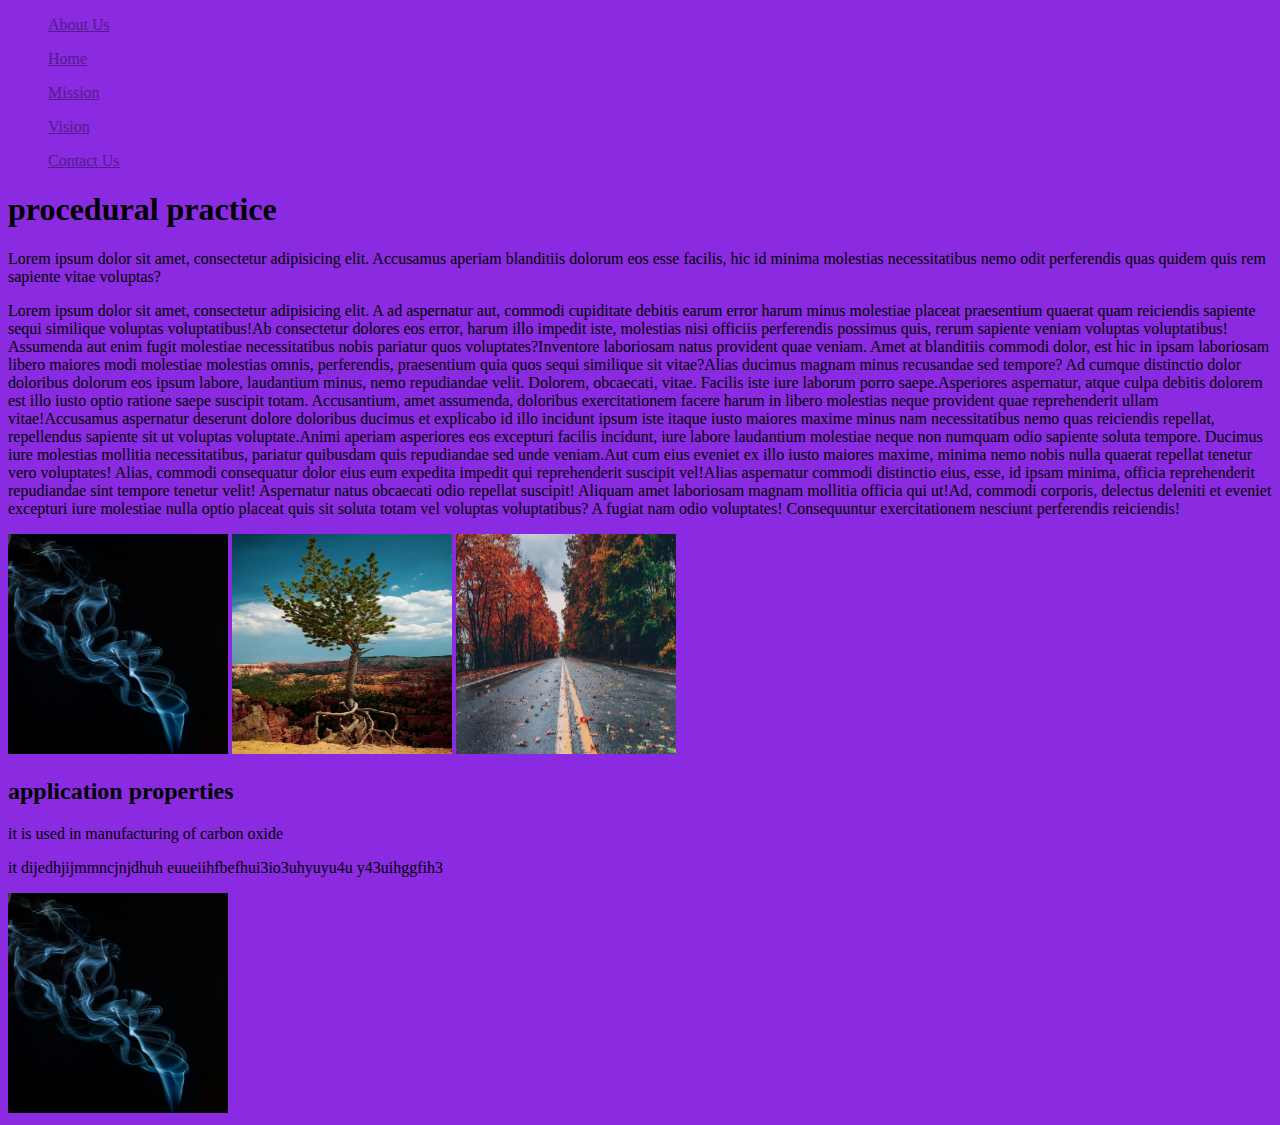
<file: index.html>
<!doctype html>
<html lang="en">
<head>
    <link rel="shortcut icon" href="assets/images/img1.jpg" type="image/x-icon">
    <meta charset="UTF-8">
    <meta name="viewport"
          content="width=device-width, user-scalable=no, initial-scale=1.0, maximum-scale=1.0, minimum-scale=1.0">
    <meta http-equiv="X-UA-Compatible" content="ie=edge">
    <title>paragraph</title>
</head>
<body style="background-color: blueviolet">
<li>
    <ul><a href="">About Us</a></ul>
    <ul><a href="">Home</a></ul>
    <ul><a href="">Mission</a></ul>
    <ul><a href="">Vision</a></ul>
    <ul><a href="">Contact Us</a></ul>
</li>
<h1>procedural practice</h1>
<p>Lorem ipsum dolor sit amet, consectetur adipisicing elit. Accusamus aperiam blanditiis dolorum eos esse facilis, hic id minima molestias necessitatibus nemo odit perferendis quas quidem quis rem sapiente vitae voluptas?
</p>
<p><span>Lorem ipsum dolor sit amet, consectetur adipisicing elit. A ad aspernatur aut, commodi cupiditate debitis earum error harum minus molestiae placeat praesentium quaerat quam reiciendis sapiente sequi similique voluptas voluptatibus!</span><span>Ab consectetur dolores eos error, harum illo impedit iste, molestias nisi officiis perferendis possimus quis, rerum sapiente veniam voluptas voluptatibus! Assumenda aut enim fugit molestiae necessitatibus nobis pariatur quos voluptates?</span><span>Inventore laboriosam natus provident quae veniam. Amet at blanditiis commodi dolor, est hic in ipsam laboriosam libero maiores modi molestiae molestias omnis, perferendis, praesentium quia quos sequi similique sit vitae?</span><span>Alias ducimus magnam minus recusandae sed tempore? Ad cumque distinctio dolor doloribus dolorum eos ipsum labore, laudantium minus, nemo repudiandae velit. Dolorem, obcaecati, vitae. Facilis iste iure laborum porro saepe.</span><span>Asperiores aspernatur, atque culpa debitis dolorem est illo iusto optio ratione saepe suscipit totam. Accusantium, amet assumenda, doloribus exercitationem facere harum in libero molestias neque provident quae reprehenderit ullam vitae!</span><span>Accusamus aspernatur deserunt dolore doloribus ducimus et explicabo id illo incidunt ipsum iste itaque iusto maiores maxime minus nam necessitatibus nemo quas reiciendis repellat, repellendus sapiente sit ut voluptas voluptate.</span><span>Animi aperiam asperiores eos excepturi facilis incidunt, iure labore laudantium molestiae neque non numquam odio sapiente soluta tempore. Ducimus iure molestias mollitia necessitatibus, pariatur quibusdam quis repudiandae sed unde veniam.</span><span>Aut cum eius eveniet ex illo iusto maiores maxime, minima nemo nobis nulla quaerat repellat tenetur vero voluptates! Alias, commodi consequatur dolor eius eum expedita impedit qui reprehenderit suscipit vel!</span><span>Alias aspernatur commodi distinctio eius, esse, id ipsam minima, officia reprehenderit repudiandae sint tempore tenetur velit! Aspernatur natus obcaecati odio repellat suscipit! Aliquam amet laboriosam magnam mollitia officia qui ut!</span><span>Ad, commodi corporis, delectus deleniti et eveniet excepturi iure molestiae nulla optio placeat quis sit soluta totam vel voluptas voluptatibus? A fugiat nam odio voluptates! Consequuntur exercitationem nesciunt perferendis reiciendis!</span>
</p>
<img src="assets/images/img1.jpg" alt=""width="220"height="220">
<img src="assets/images/img2.jpg" alt=""width="220"height="220">
<img src="assets/images/img3.jpg" alt=""width="220"height="220">
<h2>application properties</h2>
<p>it is used in manufacturing of carbon oxide</p>
<p>it dijedhjijmmncjnjdhuh euueiihfbefhui3io3uhyuyu4u y43uihggfih3 </p>
<img src="assets/images/img1.jpg" alt=""width="220"height="220">



</body>
</html>
</file>
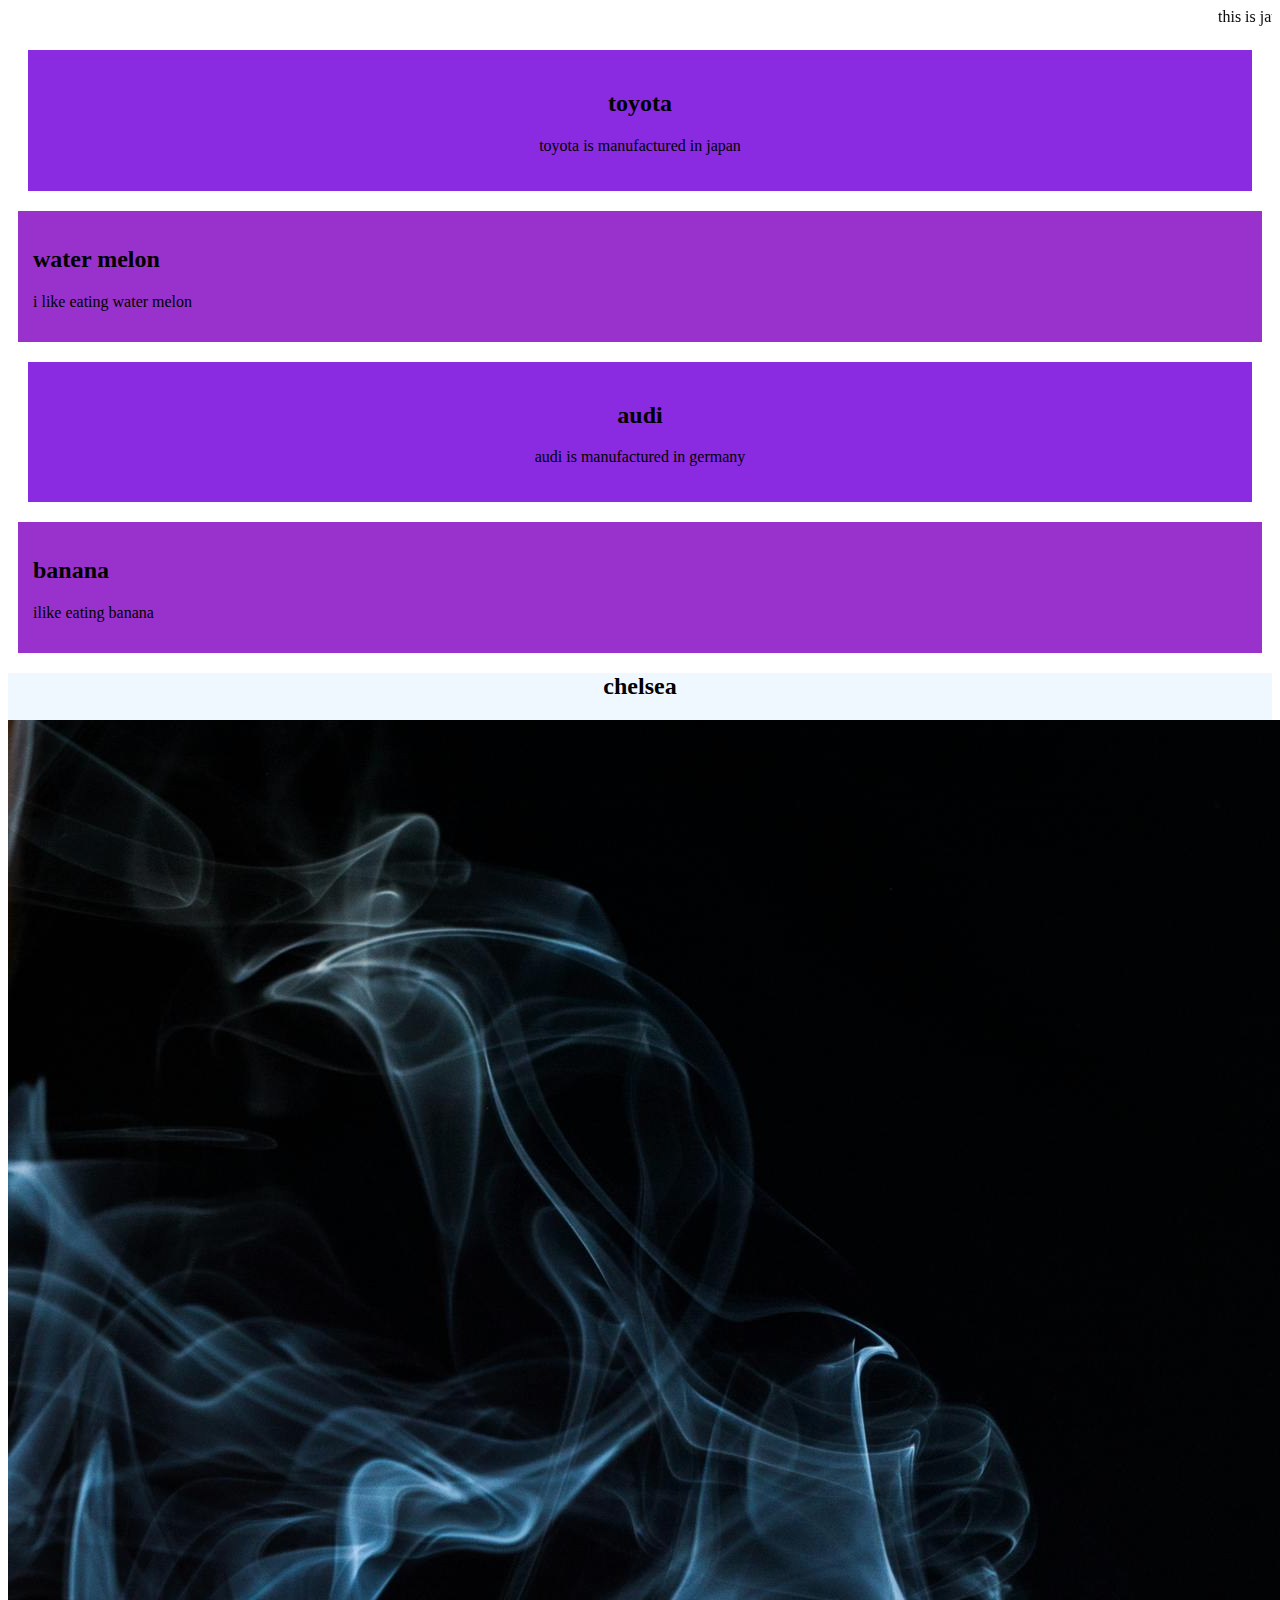
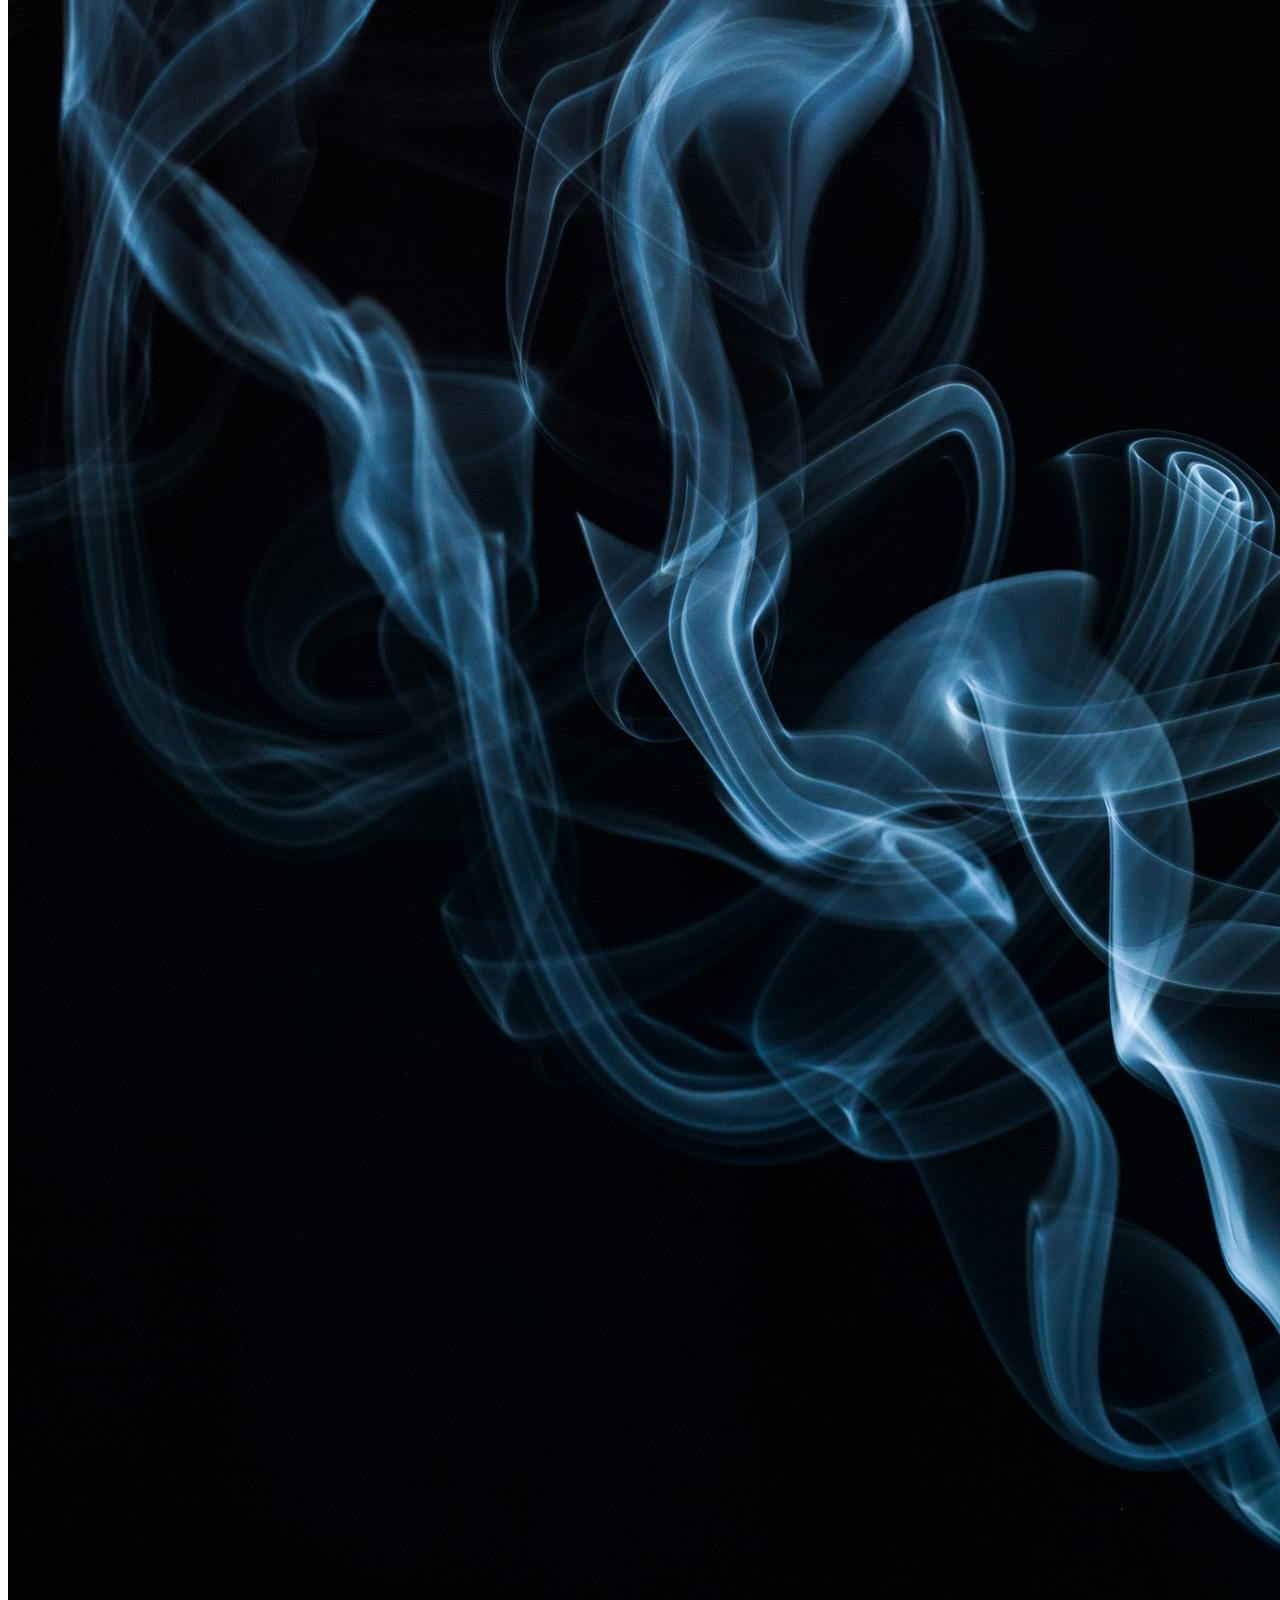
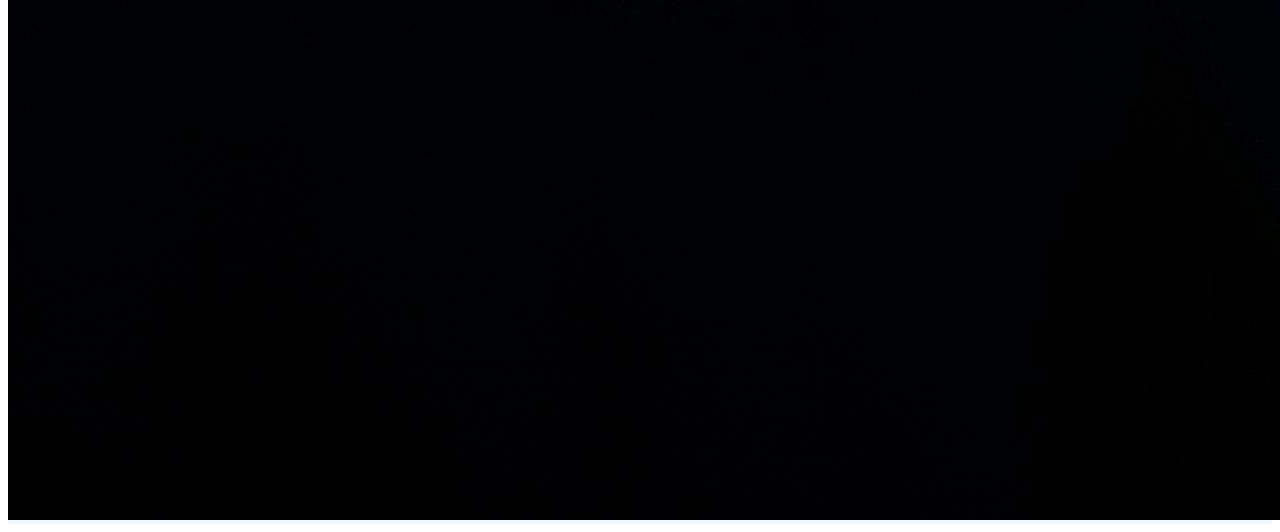
<file: divs.html>
<!doctype html>
<html lang="en">
<head>
  <link rel="stylesheet" href="assets/css/decoration.css">
    <meta charset="UTF-8">
    <meta name="viewport"
          content="width=device-width, user-scalable=no, initial-scale=1.0, maximum-scale=1.0, minimum-scale=1.0">
    <meta http-equiv="X-UA-Compatible" content="ie=edge">
    <title>Divs</title>
</head>
<body>
<!--classes-->
<marquee >this is java class.welcome</marquee>
<div class="cars">
  <h2>toyota</h2>
  <p>toyota is manufactured in japan</p>
</div>
<div class="fruits">
  <h2>water melon</h2>
  <p>i like eating water melon</p>
</div>
<div class="cars">
  <h2>audi</h2>
  <p>audi is manufactured in germany</p>
</div>
<div class="fruits">
  <h2>banana</h2>
  <p>ilike eating banana</p>
</div>
<!--<div class="main">-->
<!--  <div class="submain">-->
<!--    <div class="supermain">-->
<!--      -->
<!--    </div>-->
<!--  </div>-->
<!--</div>-->
<div id="wanafunzi">
  <h2>chelsea</h2>
  <img src="assets/images/img1.jpg" alt="">

</div>


</body>
</html>
</file>
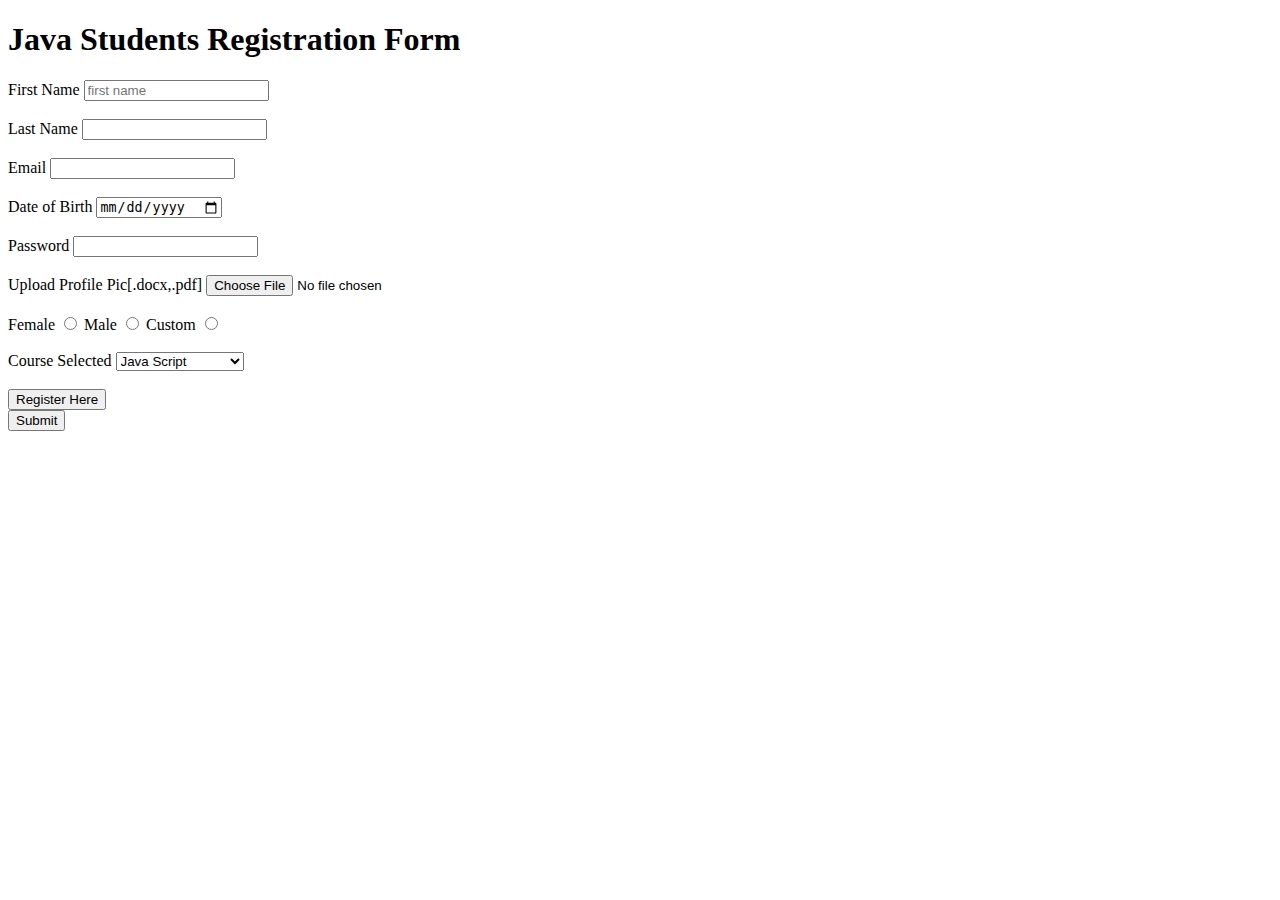
<file: forms.html>
<!doctype html>
<html lang="en">
<head>
    <meta charset="UTF-8">
    <meta name="viewport"
          content="width=device-width, user-scalable=no, initial-scale=1.0, maximum-scale=1.0, minimum-scale=1.0">
    <meta http-equiv="X-UA-Compatible" content="ie=edge">
    <title>Forms</title>
</head>
<body>
<h1>Java Students Registration Form</h1>
<form action=""method="post">
    <label for="fname">First Name</label>
    <input type="text"id="fname"name="fname"placeholder="first name"><br><br>
    <label for="lname">Last Name</label>
    <input type="text"id="lname"name="lname"><br><br>
    <label for="email">Email</label>
    <input type="email"id="email"name="email"><br><br>
    <label for="dob">Date of Birth</label>
    <input type="date"id="dob"name="dob"><br><br>
    <label for="password">Password</label>
    <input type="text"id="pass"name="pass"><br><br>
    <label for="upload">Upload Profile Pic[.docx,.pdf]</label>
    <input type="file"id="upload"name="upload"><br><br>
    <label for="fmale">Female</label>
    <input type="radio"id="fmale"name="gender">
    <label for="mal">Male</label>
    <input type="radio"id="mal"name="gender">
    <label for="others">Custom</label>
    <input type="radio"id="others"name="gender"><br><br>
    <label for="course">Course Selected</label>
    <select name="course" id="course">
        <option value="js">Java Script</option>
        <option value="ds">Data Science</option>
        <option value="cs">Cyber Security</option>
        <option value="ml">Machine Learning</option>
        <option value="rb">Robtics</option>
        <option value="dj">Django</option>
        <option value="others">other</option>




    </select><br><br>

    <input type="submit"value="Register Here"><br>
    <input type="button"value="Submit">
</form>

</body>
</html>
</file>
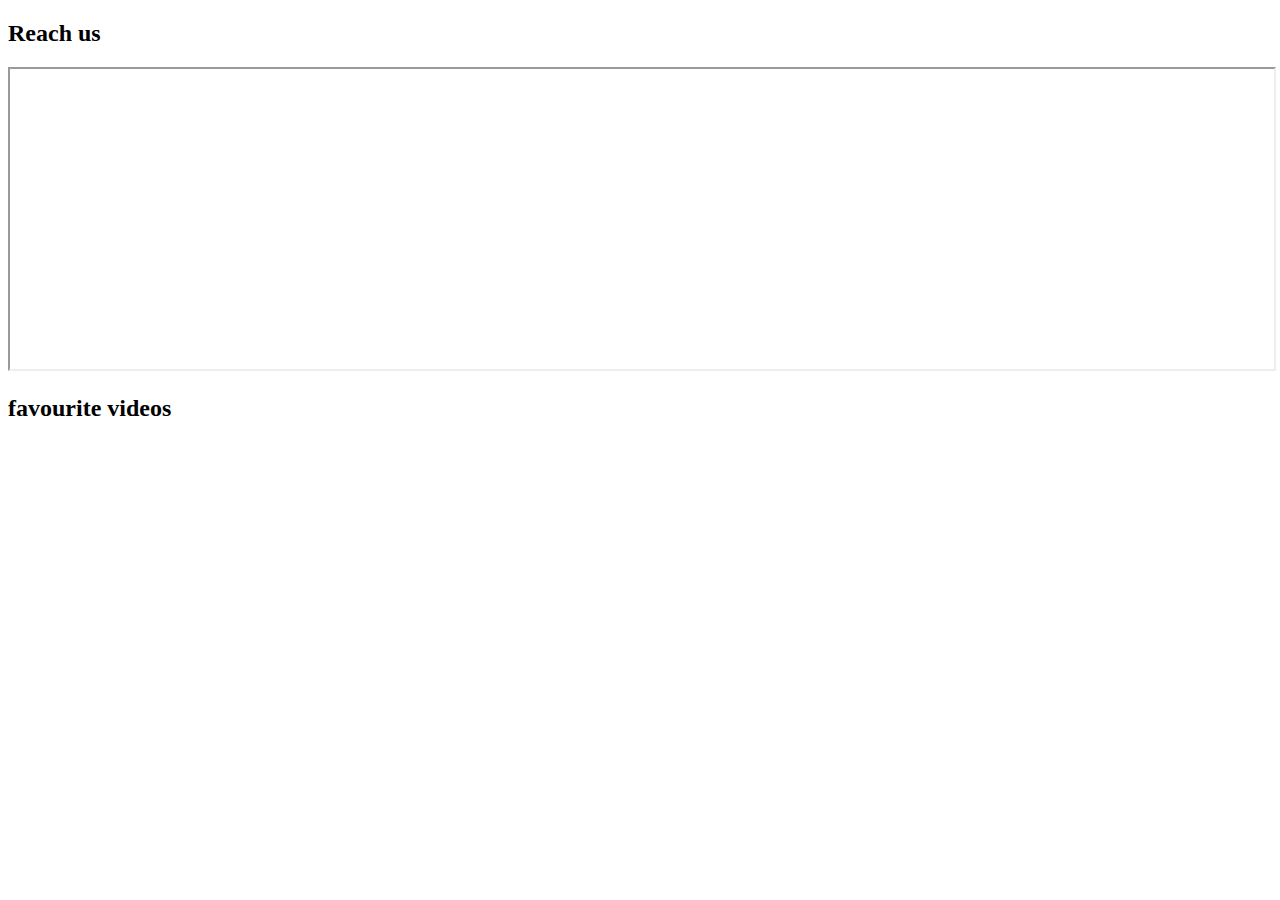
<file: iframe.html>
<!doctype html>
<html lang="en">
<head>
    <meta charset="UTF-8">
    <meta name="viewport"
          content="width=device-width, user-scalable=no, initial-scale=1.0, maximum-scale=1.0, minimum-scale=1.0">
    <meta http-equiv="X-UA-Compatible" content="ie=edge">
    <title>iframe</title>
</head>
<body>
<h2>Reach us</h2>
<iframe src="https://www.google.com/maps/embed?pb=!1m18!1m12!1m3!1d255345.17494460795!2d35.15378531640624!3d0.2867350000000234!2m3!1f0!2f0!3f0!3m2!1i1024!2i768!4f13.1!3m3!1m2!1s0x1780f5ec5a9f9d87%3A0x159cb96600e6f677!2sMoi%20University%20Main%20Campus%20Eldoret!5e0!3m2!1sen!2ske!4v1730290638995!5m2!1sen!2ske" width="100%" height="300tyle="border:0;" allowfullscree" sn="" loading="lazy" referrerpolicy="no-referre
r-when-downgrade"></iframe>
<h2>favourite videos</h2>
<iframe width="560" height="315" src="https://www.youtube.com/embed/rtOvBOTyX00?si=q0wlawJLHbGiOhyx" title="YouTube video player" frameborder="0" allow="accelerometer; autoplay; clipboard-write; encrypted-media; gyroscope; picture-in-picture; web-share" referrerpolicy="strict-origin-when-cross-origin" allowfullscreen></iframe>
<iframe width="560" height="315" src="https://www.youtube.com/embed/shEa9pUCJjM?si=Pk2P1amRCLFIcick" title="YouTube video player" frameborder="0" allow="accelerometer; autoplay; clipboard-write; encrypted-media; gyroscope; picture-in-picture; web-share" referrerpolicy="strict-origin-when-cross-origin" allowfullscreen></iframe>

</body>
</html>
</file>
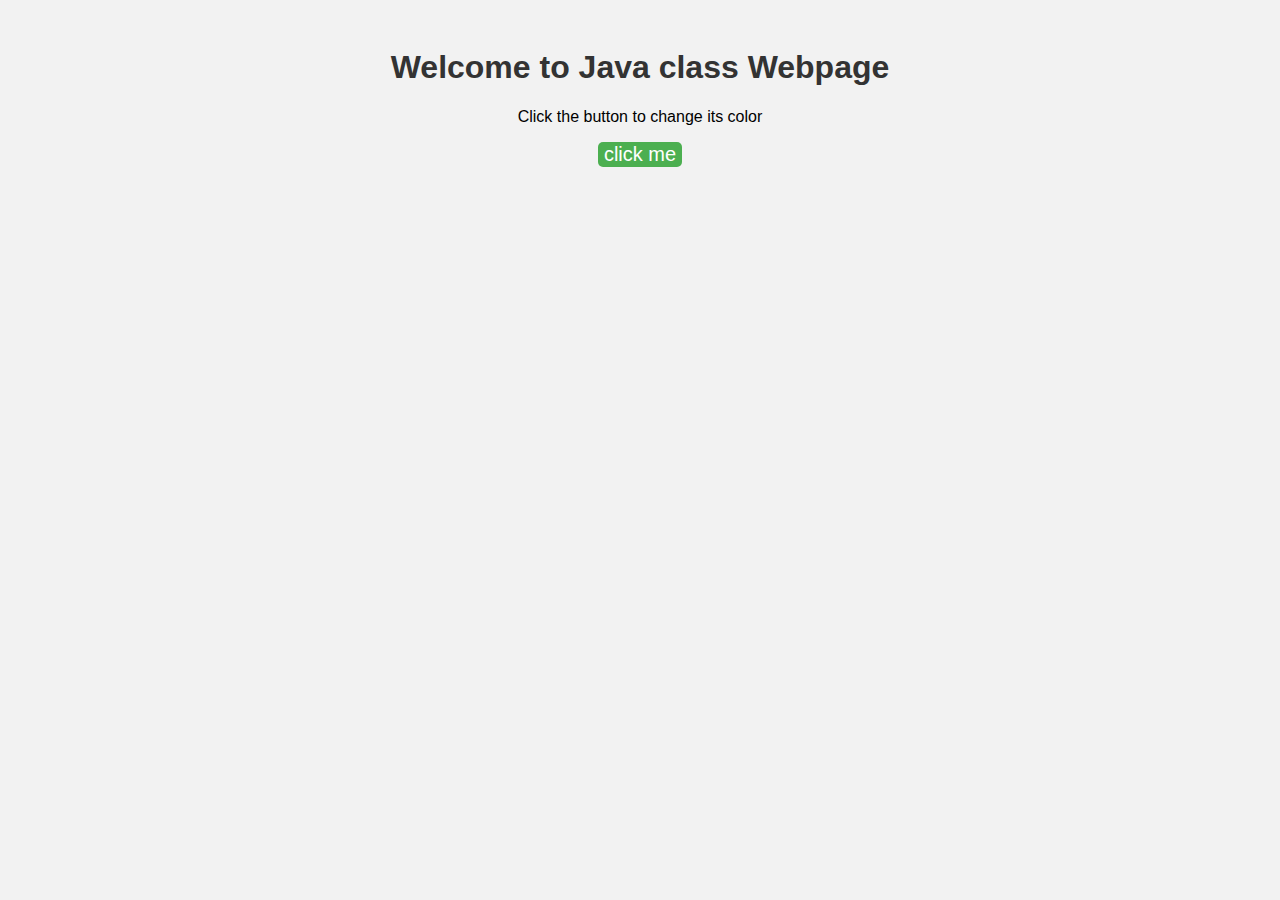
<file: js.html>
<!doctype html>
<html lang="en">
<head>
    <link rel="stylesheet" href="assets/css/mycss.css">
    <meta charset="UTF-8">
    <meta name="viewport"
          content="width=device-width, user-scalable=no, initial-scale=1.0, maximum-scale=1.0, minimum-scale=1.0">
    <meta http-equiv="X-UA-Compatible" content="ie=edge">
    <title>Basics in js</title>
</head>
<body>
<h1>Welcome to Java class Webpage</h1>
<p>Click the button to change its color</p>
<button id="colorbutton">click me</button>

<script src="assets/js/main.js"></script>
</body>
</html>
</file>
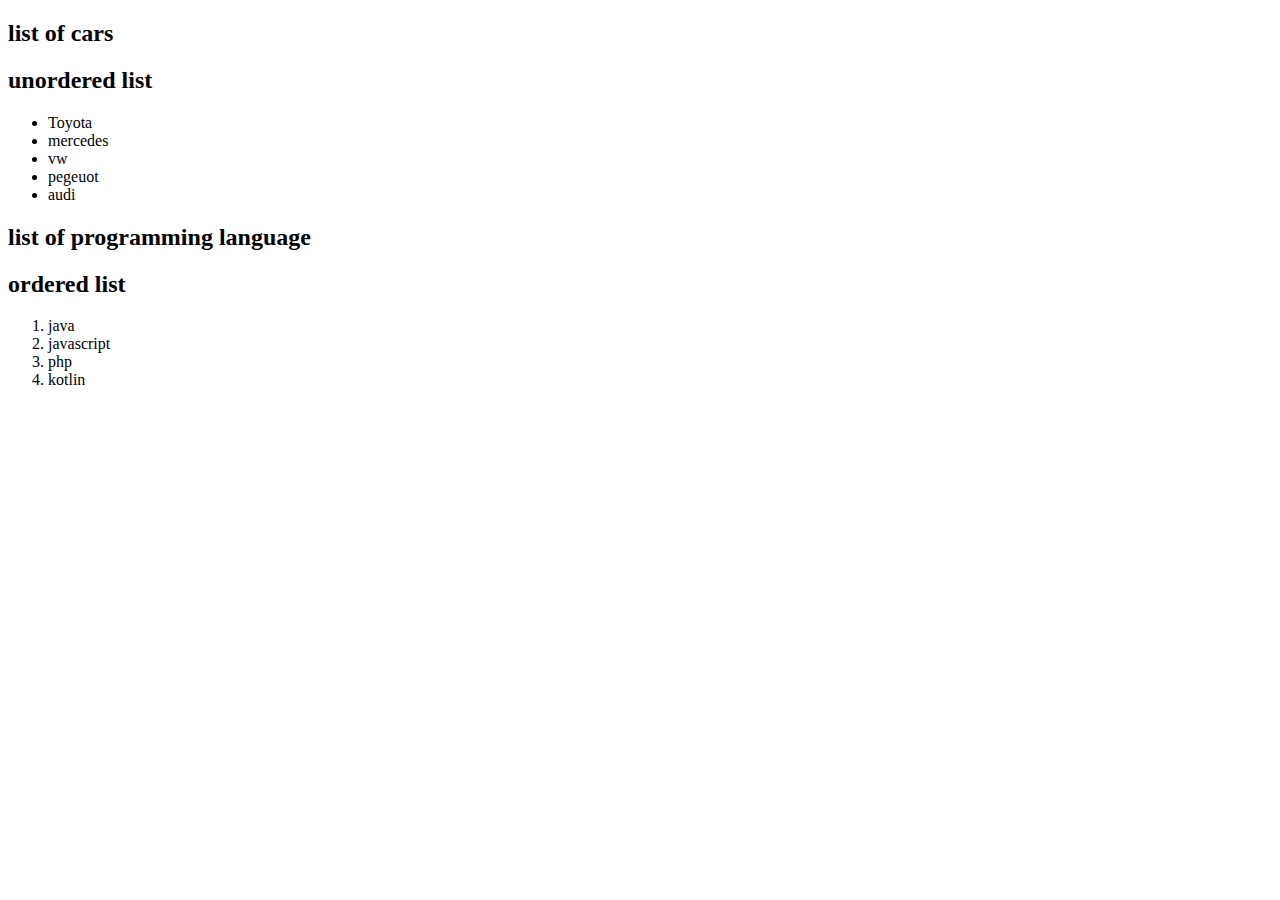
<file: list.html>
<!doctype html>
<html lang="en">
<head>
    <meta charset="UTF-8">
    <meta name="viewport"
          content="width=device-width, user-scalable=no, initial-scale=1.0, maximum-scale=1.0, minimum-scale=1.0">
    <meta http-equiv="X-UA-Compatible" content="ie=edge">
    <title>list</title>
</head>
<body>
<h2>list of cars</h2>
<h2>unordered list</h2>

<ul>
    <li>Toyota</li>
    <li>mercedes</li>
    <li>vw</li>
    <li>pegeuot</li>
    <li>audi</li>
</ul>
<h2>list of programming language</h2>
<h2>ordered list</h2>
<ol>
    <li>java</li>
    <li>javascript</li>
    <li>php</li>
    <li>kotlin</li>
</ol>

</body>
</html>
</file>
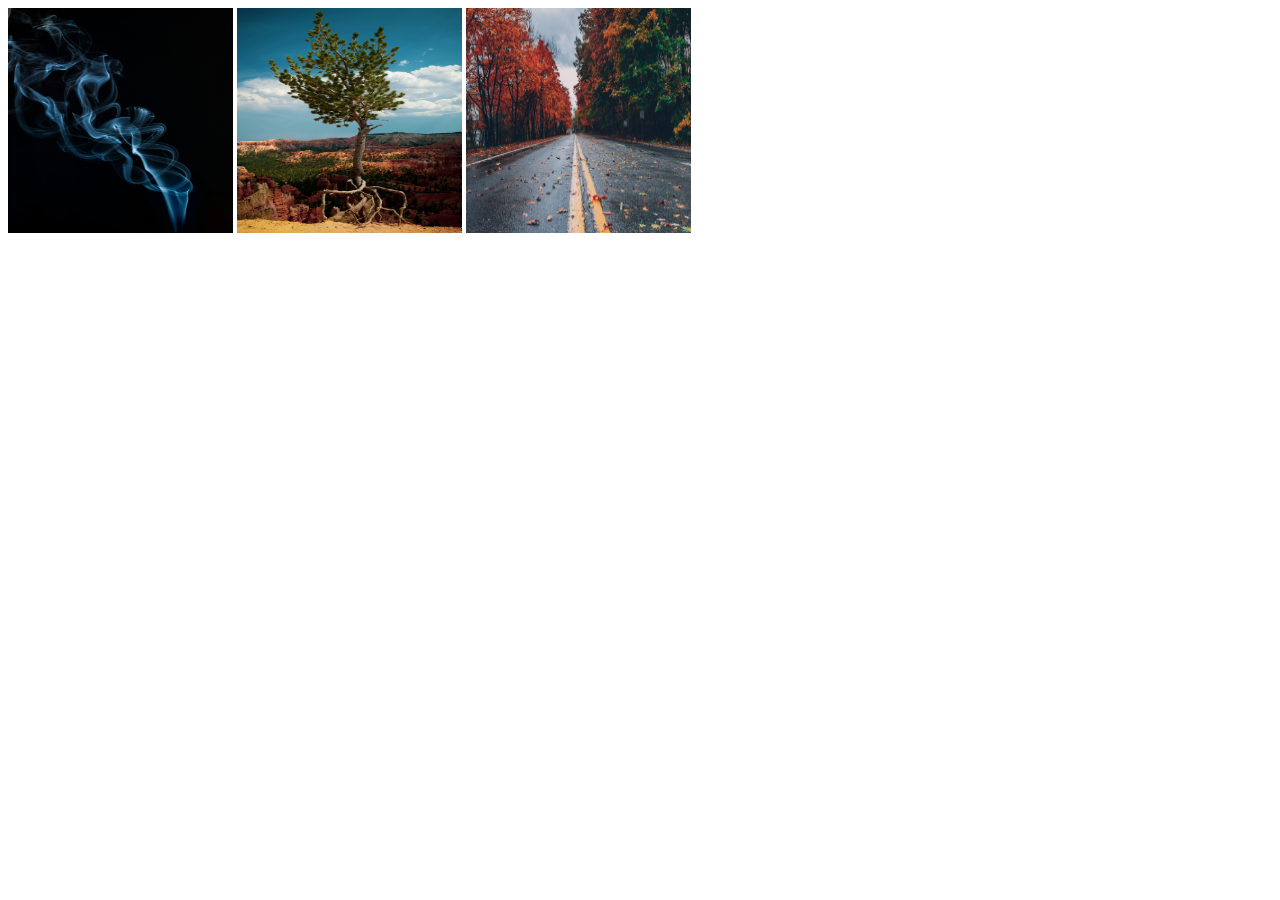
<file: my.html>
<!doctype html>
<html lang="en">
<head>
    <link rel="shortcut icon" href="assets/images/img1.jpg" type="image/x-icon">
    <meta charset="UTF-8">
    <meta name="viewport"
          content="width=device-width, user-scalable=no, initial-scale=1.0, maximum-scale=1.0, minimum-scale=1.0">
    <meta http-equiv="X-UA-Compatible" content="ie=edge">
    <title>images</title>
</head>
<body>
<img src="assets/images/img1.jpg" alt=""width="225"height="225">
<img src="assets/images/img2.jpg" alt=""width="225"height="225">
<img src="assets/images/img3.jpg" alt=""width="225"height="225">



</body>
</html>
</file>
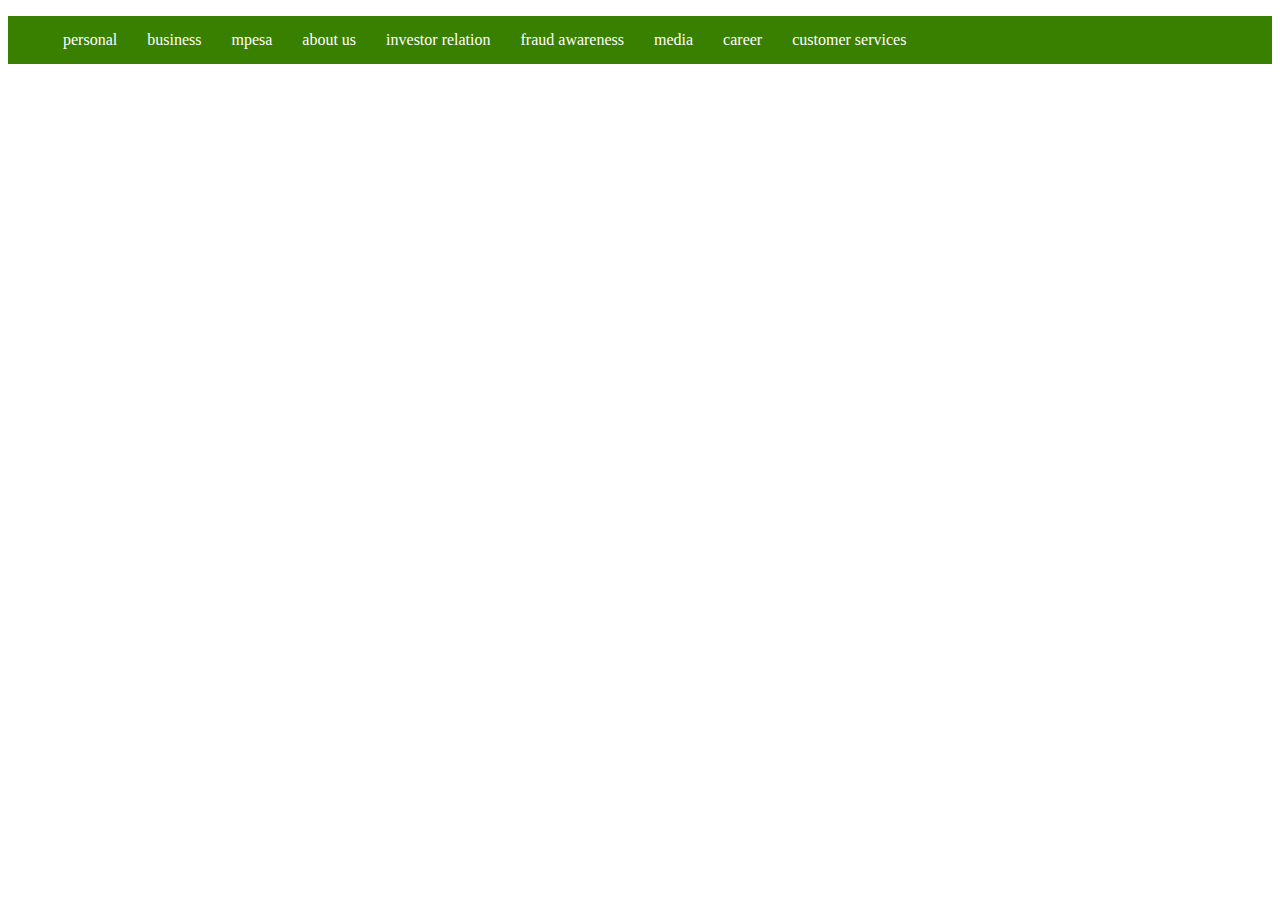
<file: navigation.html>
<!doctype html>
<html lang="en">
<head>
  <link rel="shortcut icon" href="assets/images/SAF-MAIN-LOGO.png" type="image/x-icon">
  <link rel="stylesheet" href="assets/css/style.css">
    <meta charset="UTF-8">
    <meta name="viewport"
          content="width=device-width, user-scalable=no, initial-scale=1.0, maximum-scale=1.0, minimum-scale=1.0">
    <meta http-equiv="X-UA-Compatible" content="ie=edge">
    <title>safaricom.co.ke</title>
</head>
<body>
<ul>
  <li><a href="https://www.safaricom.co.ke/personal">personal</a></li>
  <li><a href="https://www.business.safaricom.co.ke/"target="_blank">business</a></li>
  <li><a href="">mpesa</a></li>
  <li><a href="">about us</a></li>
  <li><a href="">investor relation</a></li>
  <li><a href="">fraud awareness</a></li>
  <li><a href="">media</a></li>
  <li><a href="">career</a></li>
  <li><a href="">customer services</a></li>
</ul>

</body>
</html>
</file>
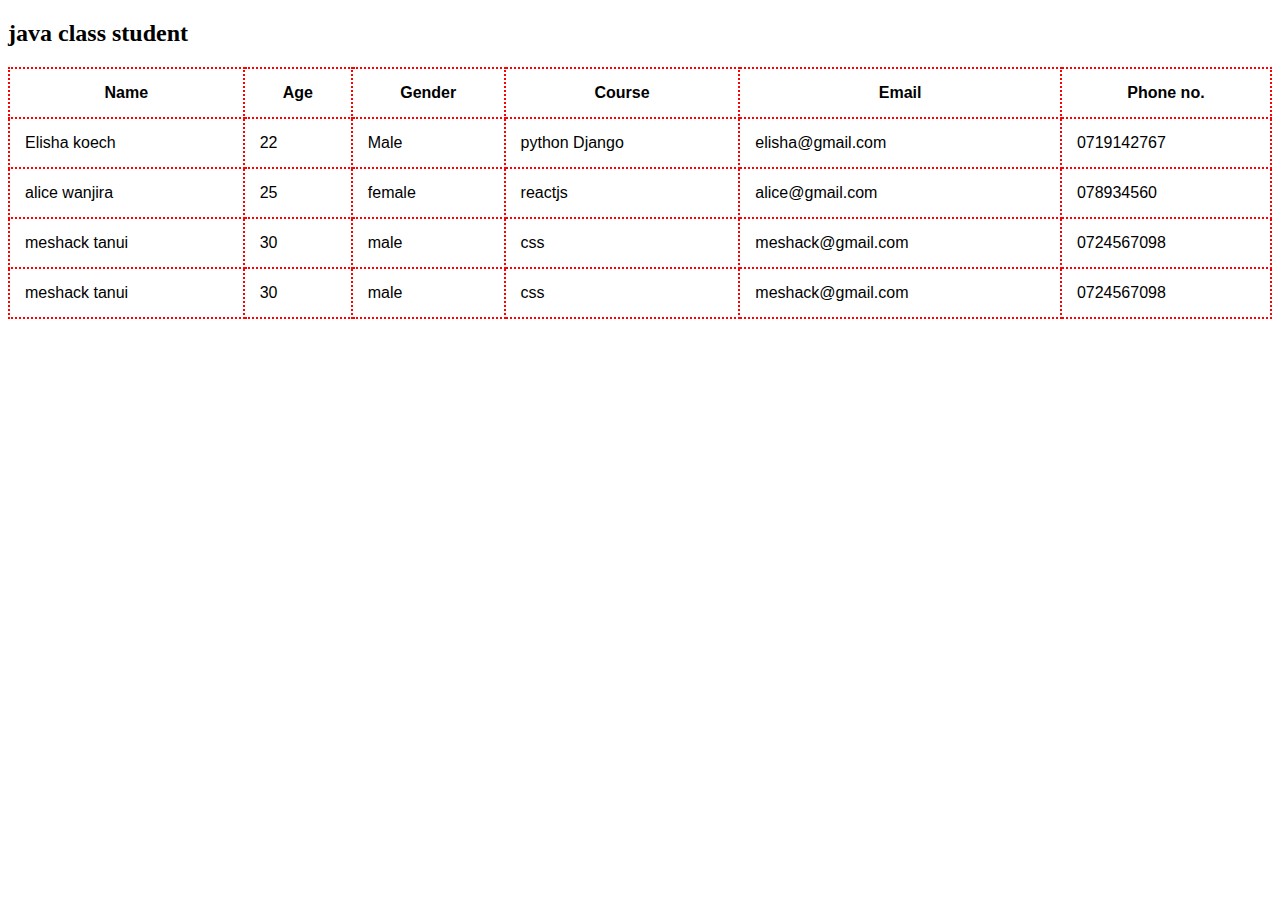
<file: tables.html>
<!doctype html>
<html lang="en">
<head>
    <link rel="stylesheet" href="assets/css/index.css">
    <meta charset="UTF-8">
    <meta name="viewport"
          content="width=device-width, user-scalable=no, initial-scale=1.0, maximum-scale=1.0, minimum-scale=1.0">
    <meta http-equiv="X-UA-Compatible" content="ie=edge">
    <title>tables</title>
</head>
<body>
<h2>java class student</h2>
<table>
    <tr>
        <th>Name</th>
        <th>Age</th>
        <th>Gender</th>
        <th>Course</th>
        <th>Email</th>
        <th>Phone no.</th>
    </tr>
    <tr>
        <td>Elisha koech</td>
        <td>22</td>
        <td>Male</td>
        <td>python Django</td>
        <td>elisha@gmail.com</td>
        <td>0719142767</td>
    </tr>
    <tr>
        <td>alice wanjira</td>
        <td>25</td>
        <td>female</td>
        <td>reactjs</td>
        <td>alice@gmail.com</td>
        <td>078934560</td>
    </tr>
    <tr>
        <td>meshack tanui</td>
        <td>30</td>
        <td>male</td>
        <td>css</td>
        <td>meshack@gmail.com</td>
        <td>0724567098</td>
    </tr>
    <tr>
        <td>meshack tanui</td>
        <td>30</td>
        <td>male</td>
        <td>css</td>
        <td>meshack@gmail.com</td>
        <td>0724567098</td>
    </tr>
</table>





</body>
</html>
</file>
<file: assets/css/decoration.css>
.cars{
   background-color: blueviolet;
    padding:20px ;
    margin: 20px;
    text-align: center;
}
.fruits{
    background-color: darkorchid;
    padding:15px ;
    margin: 10px;
}
#wanafunzi{
    text-align: center;
    background-color: aliceblue;
}
</file>
<file: assets/css/mycss.css>
body{

    font-family: Sans-Serif;
    background-color: #f2f2f2;
    text-align: center;
    padding: 20px;
}
h1{
    color: #333;
}
button{
    background-color: #4caf50;
    color: white;
    padding: 10px,20px;
    border: none;
    border-radius: 5px;
    cursor: pointer;
    font-size: 20px;
}
</file>
<file: assets/css/style.css>
ul{
 list-style: none;
    overflow: hidden;
    background-color: #3a8000;

}
li{
    float: left;
}
li a{
    padding: 15px;
    display: block;
    text-decoration: none;
    color: white;
}
li a:hover{
background-color: black;
}
</file>
<file: assets/css/index.css>
table{
    width:100%;
    border-collapse: collapse;
    font-family: Sans-Serif;
}
th,td{
    border: 2px dotted red;
    padding: 15px;

}
</file>
